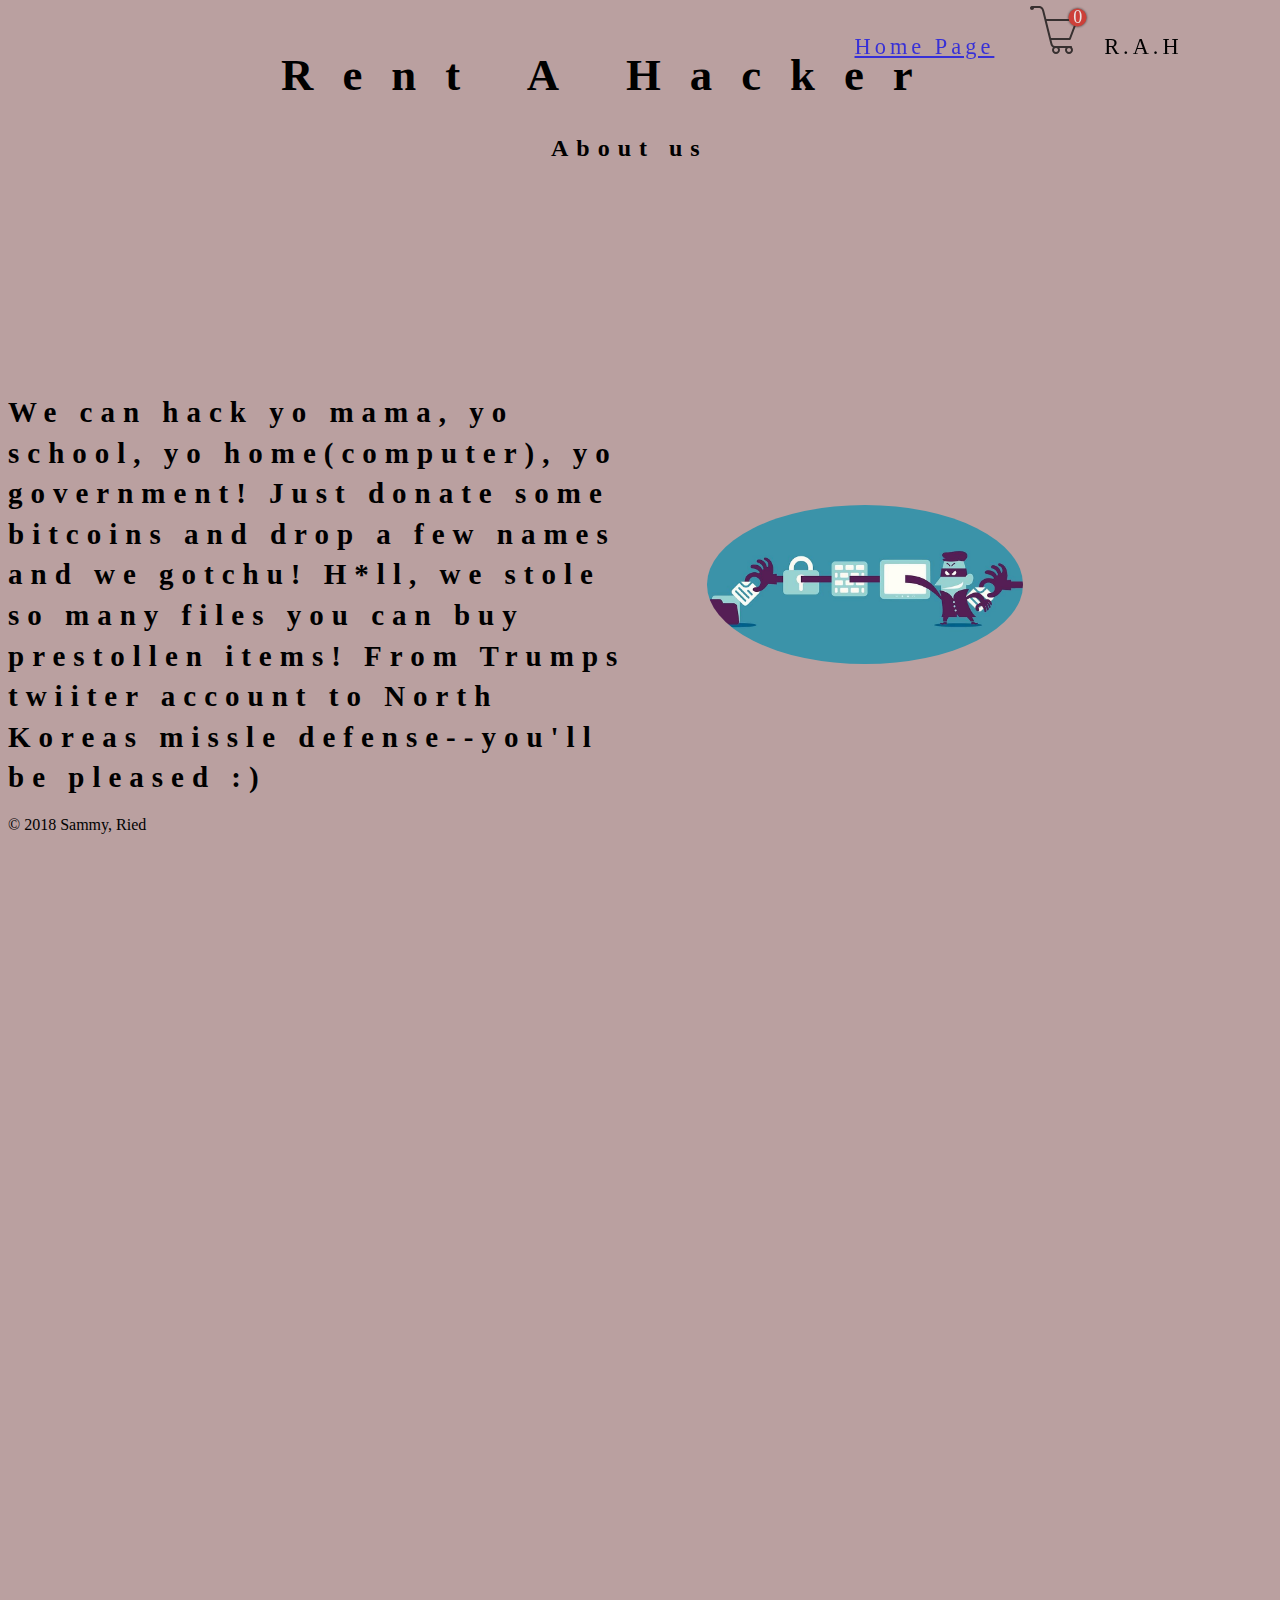
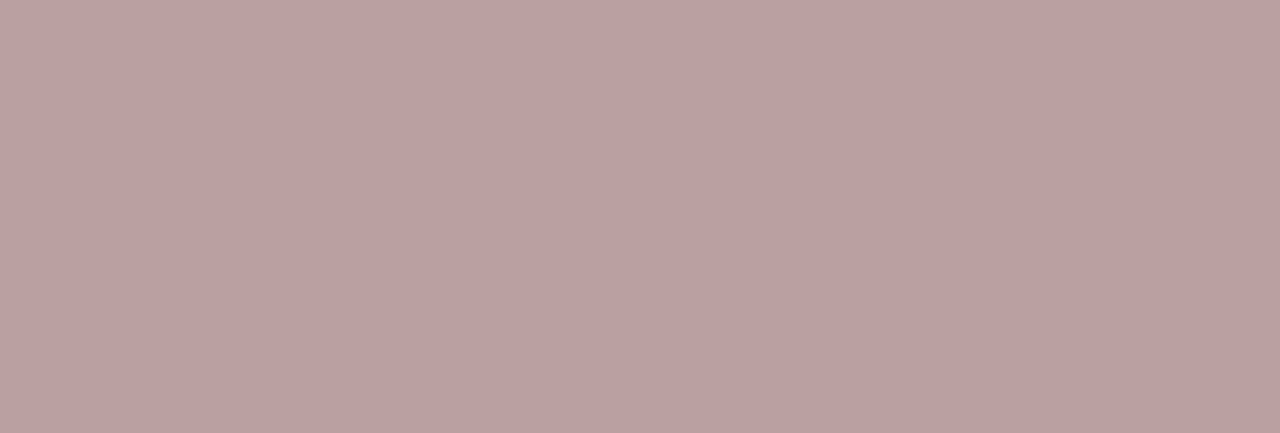
<file: index.html>
<!DOCTYPE html>
	<html lang="en">
		<head>
			<meta charset="UTF-8">
			<title>Cookies</title>
			<link rel="stylesheet" href="css/index.css">
			<script src="https://ajax.googleapis.com/ajax/libs/jquery/3.3.1/jquery.min.js"></script>
			<script src="js/cookie.js"></script>
			<script src="js/index.js"></script>
			<script src="js/about.js"></script>
		</head>
		<body>
			<header> <!-- start of header -->
				<section>
					<span href="#">Rent A Hacker</span> <!-- Name of Website -->
				</section>
				<div class="top-of-page"> <!-- header -->
						<nav id="navigation-bar" class="sticky"> <!-- navigation -->
							<a href="homepage.html"> Home Page </a>  
							<!-- start cart -->
							<a href="account.html">  	
							  <div id="cart">
							    <div>
							      <img src="images/cart.svg"  alt="">
							    </div>
							    <div id="number-display-wrapper">
							      <img src="images/red-number-display.svg" id="number-display" alt="">
							      <div id="item-count">0</div>
							    </div>
							  </div>
						  </a>
						  <!-- end cart -->
							<h1 href='#' id="name-of-website">R.A.H</h1>  <!-- LogoName -->
						</nav>
				</div>
			</header> <!-- end of header -->
			<div class="content"> <!-- content of about-page -->
				<h2 id="first-tag">About us</h2>
				<div class="wrapper">
					<div class="text-wrapper">
						<p>We can hack yo mama, yo school, yo home(computer), yo government! Just donate some bitcoins and drop a few names and we gotchu! H*ll, we stole so many files you can buy prestollen items! From Trumps twiiter account to North Koreas missle defense--you'll be pleased :)</p>
					</div>
					<div class="image-wrapper">
						<img src="images/hacker.jpg" id="hacker"></img>
					</div>
				</div>		
			</div>      <!-- End of about-page -->
			<footer>&copy; 2018 Sammy, Ried</footer>     <!-- footer -->
		</body>
	</html>
</file>
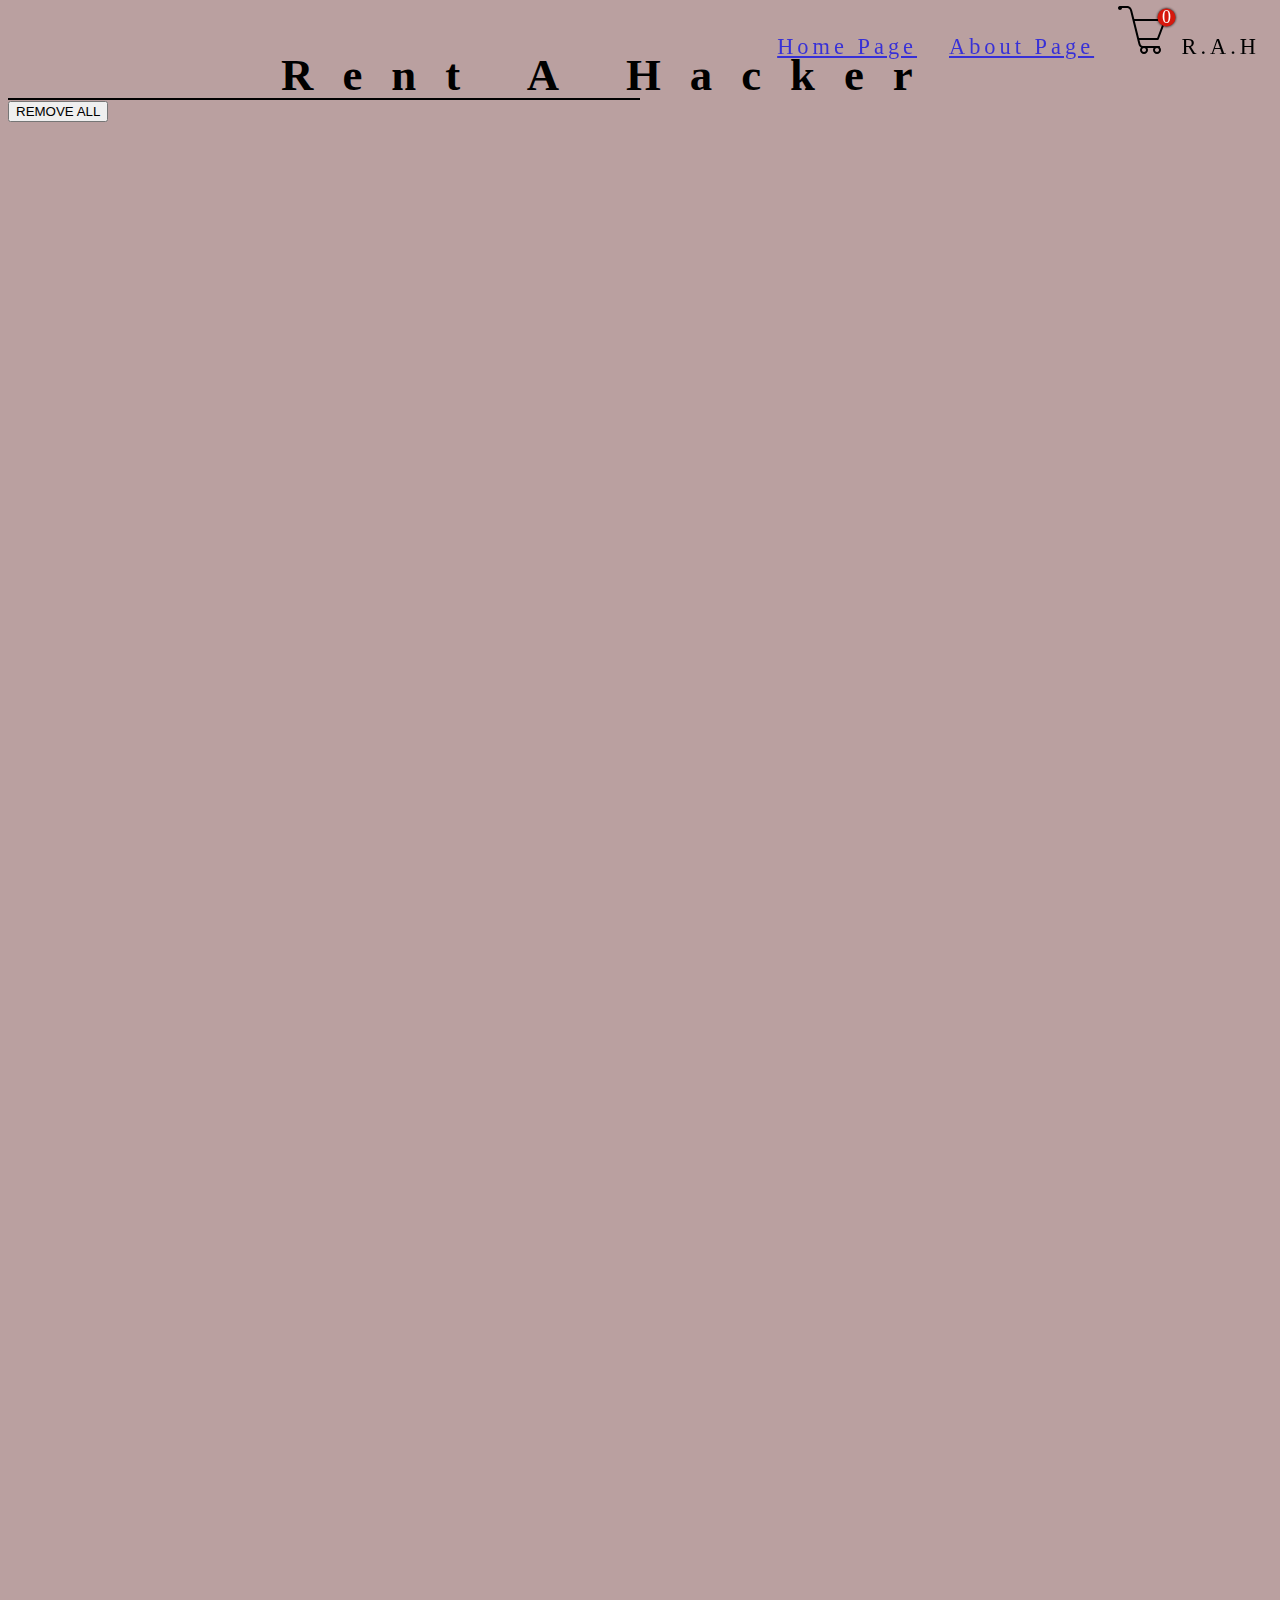
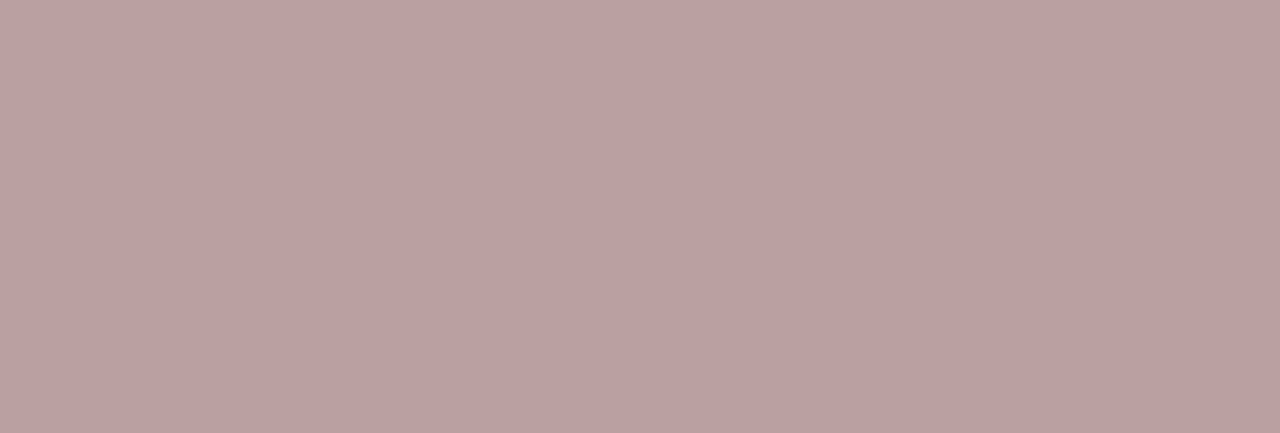
<file: account.html>
<!DOCTYPE html>
	<html lang="en">
	<head>
		<meta charset="UTF-8">
		<title>ACCOUNT</title>
		<link rel="stylesheet" href="css/account.css">
		<script src="https://ajax.googleapis.com/ajax/libs/jquery/3.3.1/jquery.min.js"></script>
		<script src="js/cookie.js"></script>
		<script src="js/index.js"></script>
		<script src="js/account.js"></script>
	</head>
	<body>
		<header> <!-- start of header -->
				<section>
					<span href="#">Rent A Hacker</span> <!-- Name of Website -->
				</section>
				<div class="top-of-page"> <!-- header -->
						<nav id="navigation-bar" class="sticky"> <!-- navigation -->
							<a href="homepage.html"> Home Page </a>  
							<a href="index.html"> About Page </a>	
							<!-- start cart -->
						  <div id="cart">
						    <div>
						      <img src="images/cart.svg"  alt="">
						    </div>
						    <div id="number-display-wrapper">
						      <img src="images/red-number-display.svg" id="number-display" alt="">
						      <div id="item-count">0</div>
						    </div>
						  </div>
						  <!-- end cart -->
							<h1 href='#' id="name-of-website">R.A.H</h1>  <!-- LogoName -->
						</nav>
				</div>
			</header> <!-- end of header -->
		<div class="desired-items">
			<table class="selected-items">
				<!-- <tr>
					<th>ID</th>
					<th>ITEM</th>
					<th>PRICE</th>
				</tr> -->
			</table>
			<button class="remove-button">REMOVE ALL</button>
		</div>
	</body>
	</html>
</file>
<file: css/index.css>
/*Header*/
#cart {                       
  height: 52px;
  width: 57px;
  position: relative;
  display: inline-block;
}
#number-display {
  height: 27px;
  width: 27px;
  position: absolute;
  top: 0px;
  right: -8px;
}
#item-count {
  position: absolute;
  top: 1px;
  right: -3px;
  color: white;
  font-size: 18px;
}
#list-items{
  position: absolute;
  top: 75%;
  left: 50%;
}
.add-button{
  height: 20px;
  width: 20px;
  background: green;
}
body, html {
	height: 150%;
  background-color: #baa0a0;
  line-height: 1.4;
  font-weight: 500;
	font-family: "Times New Roman", Georgia, Serif;
  -webkit-transition: background-color 2s ease-out;
  -moz-transition: background-color 2s ease-out;
  -o-transition: background-color 2s ease-out;
  transition: background-color 2s ease-out;
}
body:hover {
  cursor: pointer;
  background-color: #f9c5b8;
}
.top-of-page{
	font-weight: 100;
	letter-spacing: 4px;
	position: relative;
	left: 450px;
	top: 50px;
	box-sizing: border-box;
}
/*.content {
  padding: 16px;
  height: 90%;
  width: 45%;
}*/
section span {
	letter-spacing: 29px;
	left: -51px;
	top: 23px;
	position: relative;
	margin: 0;
  font-size: 200%;
  text-align: center;
  line-height: 1;
  display: block;
  font-weight: 700;
}
header {
  width: 100%;
  font-size: 140%;
  top: 67px;
  left: 0px;
  text-align: center;
  padding: 1em;
  display: block;
}
header h1 {
	display: inline;
	font-weight: 500;
	font-size: inherit;
}
nav {
  width: 100%;
  z-index: 99;
}
nav a {
	display: inline-block;
	opacity: 0.7;
  padding: 0 0.5em;
  transition: opacity 0.2s ease-in-out;
}
nav a:hover,
nav a:focus {
  opacity: 0.5;
}
.sticky {
  position: fixed;
  top: 4px;
  right: -373px;
  width: 100%;
}
.sticky + .content {
  padding-top: 102px;
}
#navigation-bar {
	float: left;
}
/*content*/
#first-tag {                  
  display: inline-block;
  top: 15px;
  left: 543px;
  position: relative;
  font-weight: 900;
  letter-spacing: 8px
}
.wrapper {
  display: inline-block;
  width: 100%;
}
.image-wrapper {
  position: relative;
  left: 55%;
  display: inline-block;
  margin: 4px;
  width: 50%;
  top:-140px;
}
.text-wrapper {
  position: relative;
  width: 50%;
  top: 192px;
  display: inline-block;
}
#hacker {
  border-radius: 50%;
  max-height: 40%;
  max-width: 50%;
}

p {
 /* margin-top: 80%;*/
  /*right: 50%;*/
  letter-spacing: 8px;
  font-weight: 900;
  float: left;
  font-size: 29px;
}
/* footer*/
footer {        
 /*position: absolute;*/
 width: 100%;
 bottom: 0px;
 left: 0px;
}
</file>
<file: css/account.css>
/*Header*/
#cart {                       
  height: 52px;
  width: 57px;
  position: relative;
  display: inline-block;
}
#number-display {
  height: 27px;
  width: 27px;
  position: absolute;
  top: 0px;
  right: -8px;
}
#item-count {
  position: absolute;
  top: 1px;
  right: -3px;
  color: white;
  font-size: 18px;
}
body, html {
	height: 150%;
  background-color: #baa0a0;
  line-height: 1.4;
  font-weight: 500;
	font-family: "Times New Roman", Georgia, Serif;
  -webkit-transition: background-color 2s ease-out;
  -moz-transition: background-color 2s ease-out;
  -o-transition: background-color 2s ease-out;
  transition: background-color 2s ease-out;
}
body:hover {
  cursor: pointer;
  background-color: #f9c5b8;
}
.top-of-page{
	font-weight: 100;
	letter-spacing: 4px;
	position: relative;
	left: 450px;
	top: 50px;
	box-sizing: border-box;
}
/*.content {
  padding: 16px;
  height: 90%;
  width: 45%;
}*/
section span {
	letter-spacing: 29px;
	left: -51px;
	top: 23px;
	position: relative;
	margin: 0;
  font-size: 200%;
  text-align: center;
  line-height: 1;
  display: block;
  font-weight: 700;
}
header {
  width: 100%;
  font-size: 140%;
  top: 67px;
  left: 0px;
  text-align: center;
  padding: 1em;
  display: block;
}
header h1 {
	display: inline;
	font-weight: 500;
	font-size: inherit;
}
nav {
  width: 100%;
  z-index: 99;
}
nav a {
	display: inline-block;
	opacity: 0.7;
  padding: 0 0.5em;
  transition: opacity 0.2s ease-in-out;
}
nav a:hover,
nav a:focus {
  opacity: 0.5;
}
.sticky {
  position: fixed;
  top: 4px;
  right: -373px;
  width: 100%;
}
.sticky + .content {
  padding-top: 102px;
}
#navigation-bar {
	float: left;
}
/*END OF HEADER*/
.selected-items {
  font-size: 20px;
  top: 50%;
  left: 50%;
}
table{
  border: 1px solid black;
  height: 50%;
  width: 50%;
  top: 50%;
  left: 50%;
}
</file>
